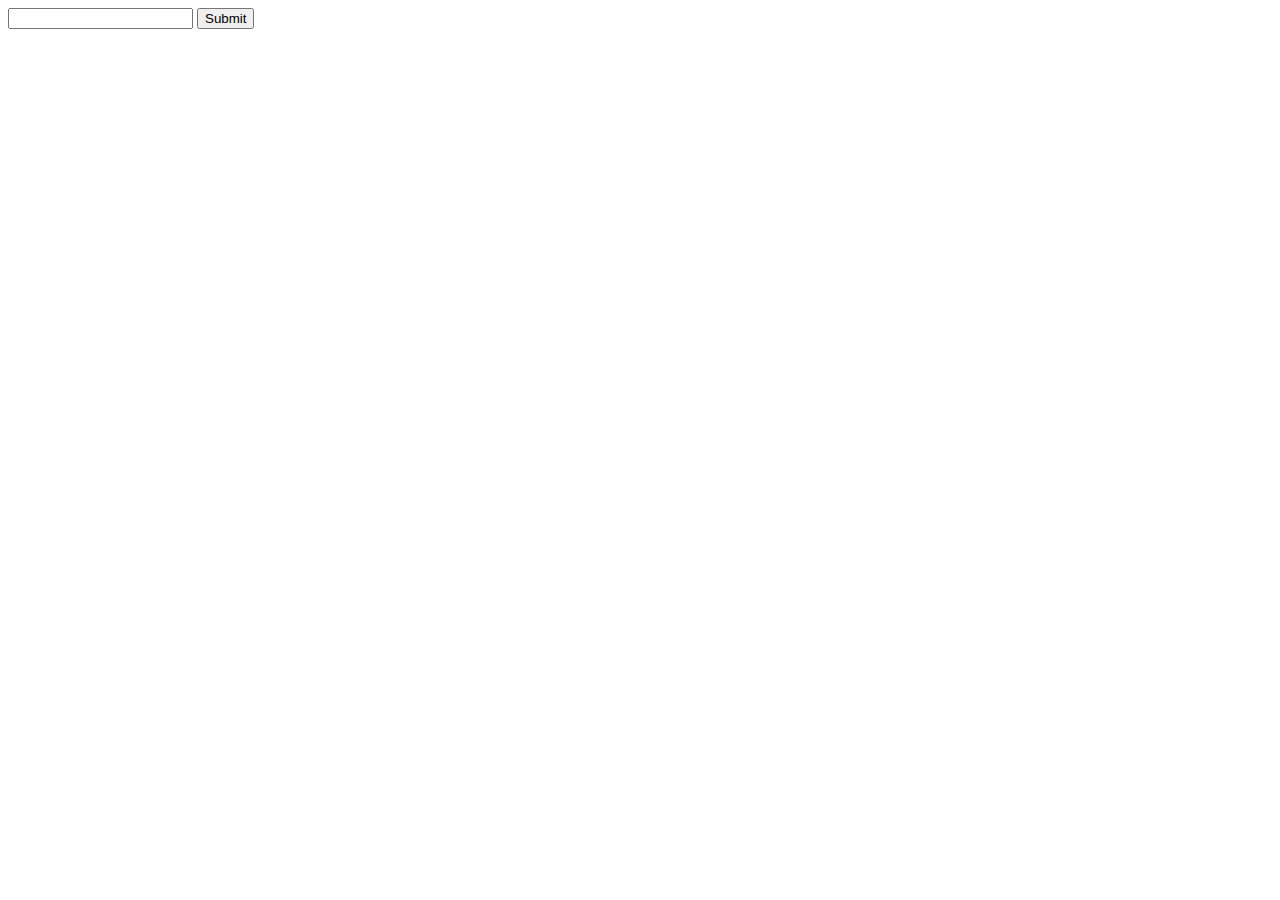
<file: hello.html>
<!DOCTYPE html>
<html lang="en">

<head>
    <meta charset="UTF-8">
    <meta name="viewport" content="width=device-width, initial-scale=1.0">
    <title>Document</title>
</head>
<script type="text/javascript">
    function fun() {
        pat = /[^abc]/;
        u = document.getElementById("t1").value;
        if (pat.test(u)) {
            alert("PERFECT");
        }else{
            alert("hwdu")
        }
    }
</script>
</head>

<body>
    <input type="text" id="t1" />
    <input type="submit" onclick="fun()" />
</body>

</html>
</file>
